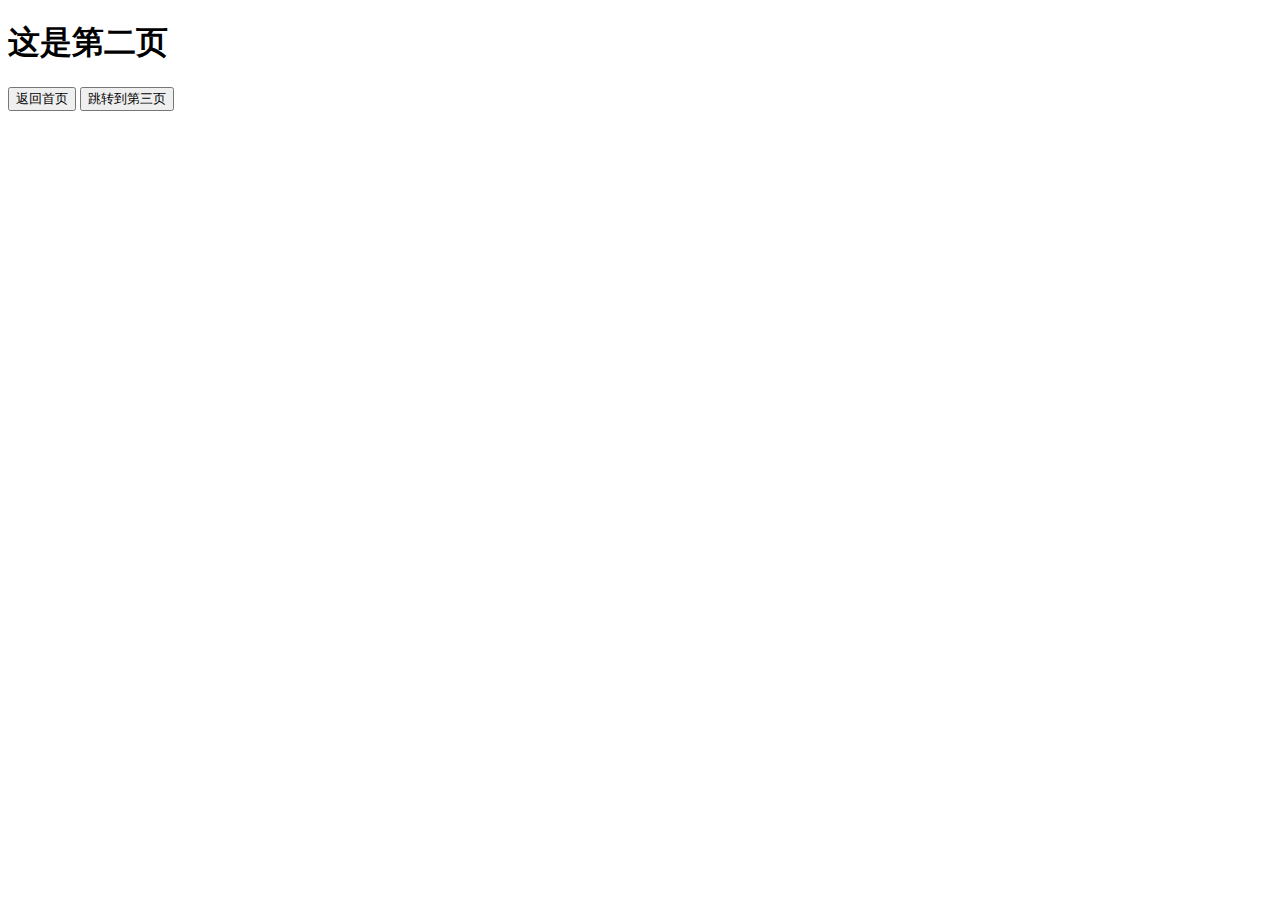
<file: page2.html>
<!DOCTYPE html>
<html lang="zh">
<head>
    <meta charset="UTF-8">
    <meta name="viewport" content="width=device-width, initial-scale=1.0">
    <title>第二页</title>
    <script>
        function goToPage(page) {
            window.location.href = page;
        }
    </script>
</head>
<body>
    <h1>这是第二页</h1>
    <button onclick="goToPage('index.html')">返回首页</button>
    <button onclick="goToPage('page3.html')">跳转到第三页</button>
</body>
</html>
</file>
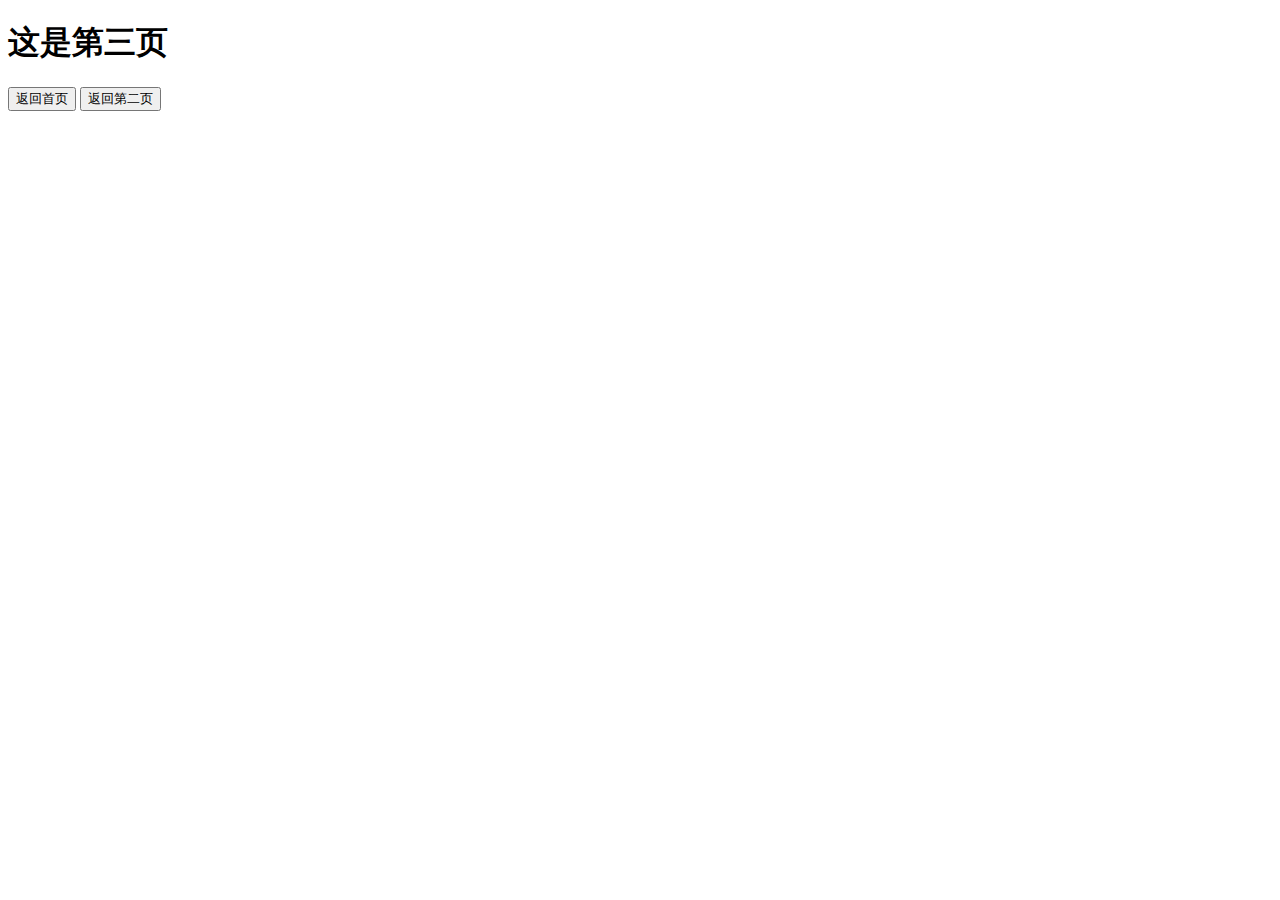
<file: page3.html>
<!DOCTYPE html>
<html lang="zh">
<head>
    <meta charset="UTF-8">
    <meta name="viewport" content="width=device-width, initial-scale=1.0">
    <title>第三页</title>
    <script>
        function goToPage(page) {
            window.location.href = page;
        }
    </script>
</head>
<body>
    <h1>这是第三页</h1>
    <button onclick="goToPage('index.html')">返回首页</button>
    <button onclick="goToPage('page2.html')">返回第二页</button>
</body>
</html>
</file>
